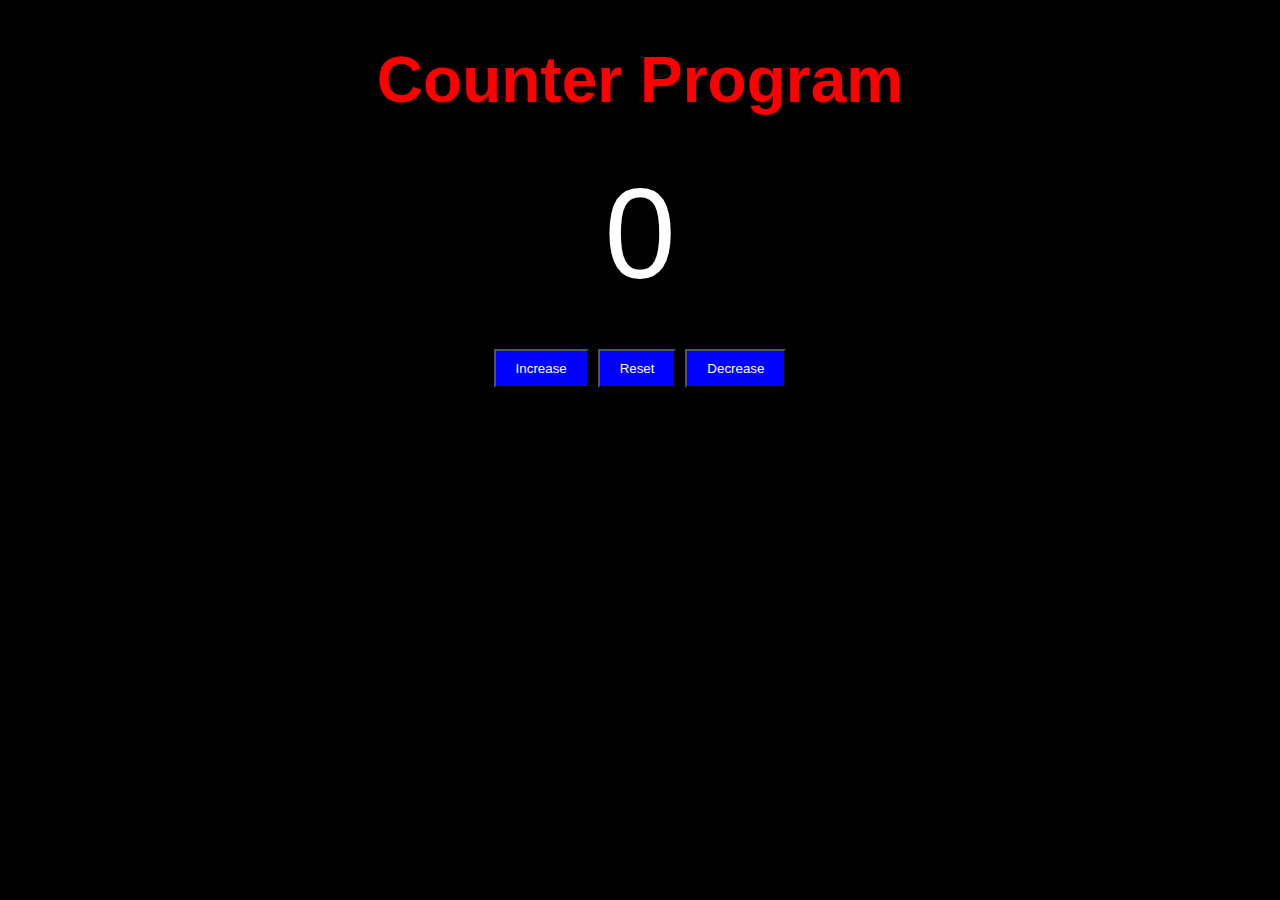
<file: index.html>
<!DOCTYPE html>
<html lang="en">
<head>
    <meta charset="UTF-8">
    <meta name="viewport" content="width=device-width, initial-scale=1.0">
    <title>My website</title>
    <link rel="stylesheet" href="style.css">
</head>
<body>
<h1 id="h1">Counter Program</h1>
<label id="reading">0</label><br>
<div id="btncontainer">
    <button id="button1" class="buttons">Increase</button>
    <button id="button2" class="buttons">Reset</button>
    <button id="button3" class="buttons">Decrease</button>
</div>
<p id="p1"></p>
<script src="index.js"></script>
</body>
</html>
</file>
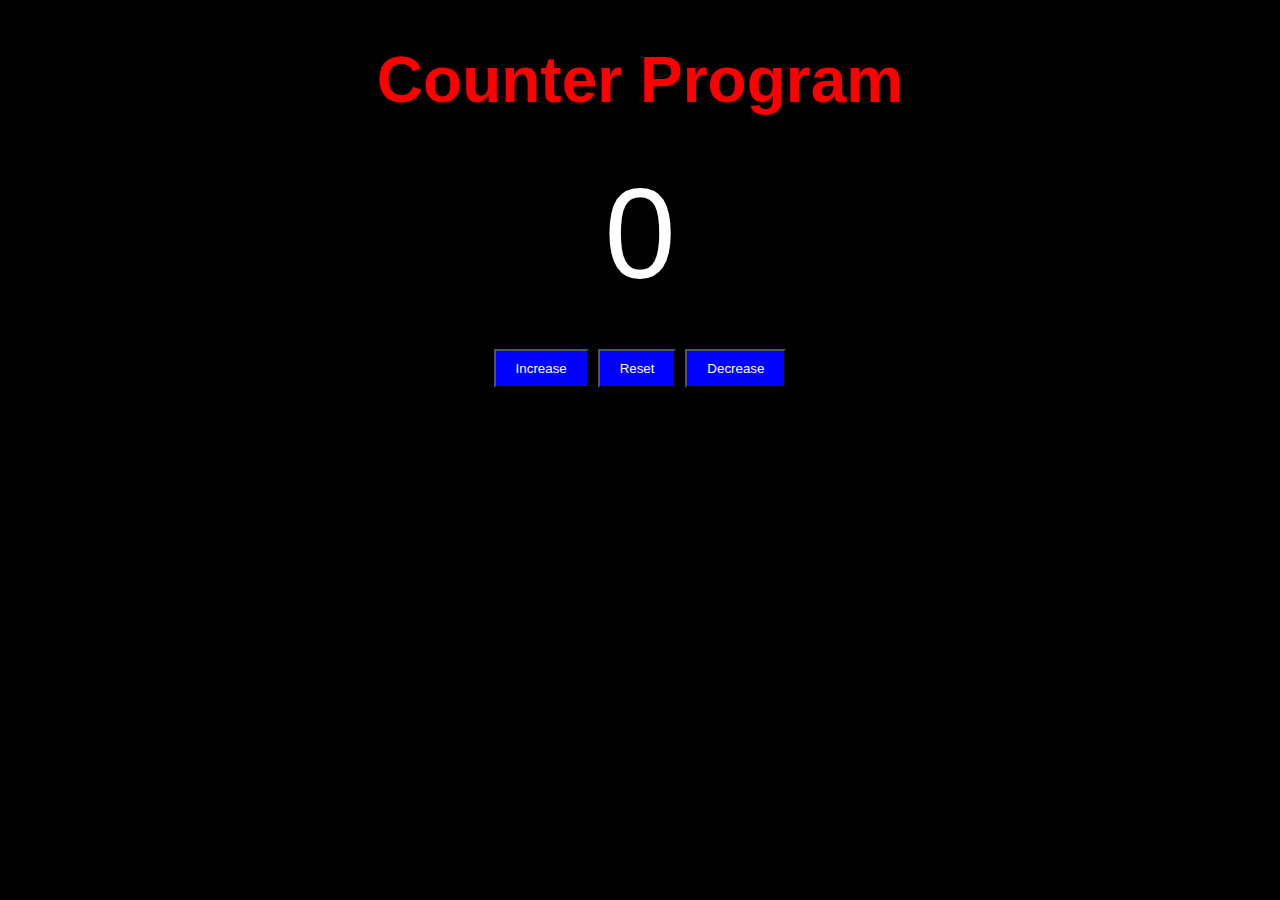
<file: Project.html>
<!DOCTYPE html>
<html lang="en">
<head>
    <meta charset="UTF-8">
    <meta name="viewport" content="width=device-width, initial-scale=1.0">
    <title>My website</title>
    <link rel="stylesheet" href="style.css">
</head>
<body>
<h1 id="h1">Counter Program</h1>
<label id="reading">0</label><br>
<div id="btncontainer">
    <button id="button1" class="buttons">Increase</button>
    <button id="button2" class="buttons">Reset</button>
    <button id="button3" class="buttons">Decrease</button>
</div>
<p id="p1"></p>
<script src="index.js"></script>
</body>
</html>
</file>
<file: style.css>
body{font-family:Impact, Haettenschweiler, 'Arial Narrow Bold', sans-serif;
font-size: 2em;
background-color: black;}

h1{text-align:center; color:red}
#btncontainer{
text-align:center;}

#reading{
display:block;
font-size: 4em; 
text-align: center;
font-family: Arial, Helvetica, sans-serif;
color: white;}

.buttons{
    padding: 10px 20px;
    color:white;
    background-color:blue;
    transition: background-color 0.25s;
}

.buttons:hover{
    background-color:darkblue;
}
</file>
